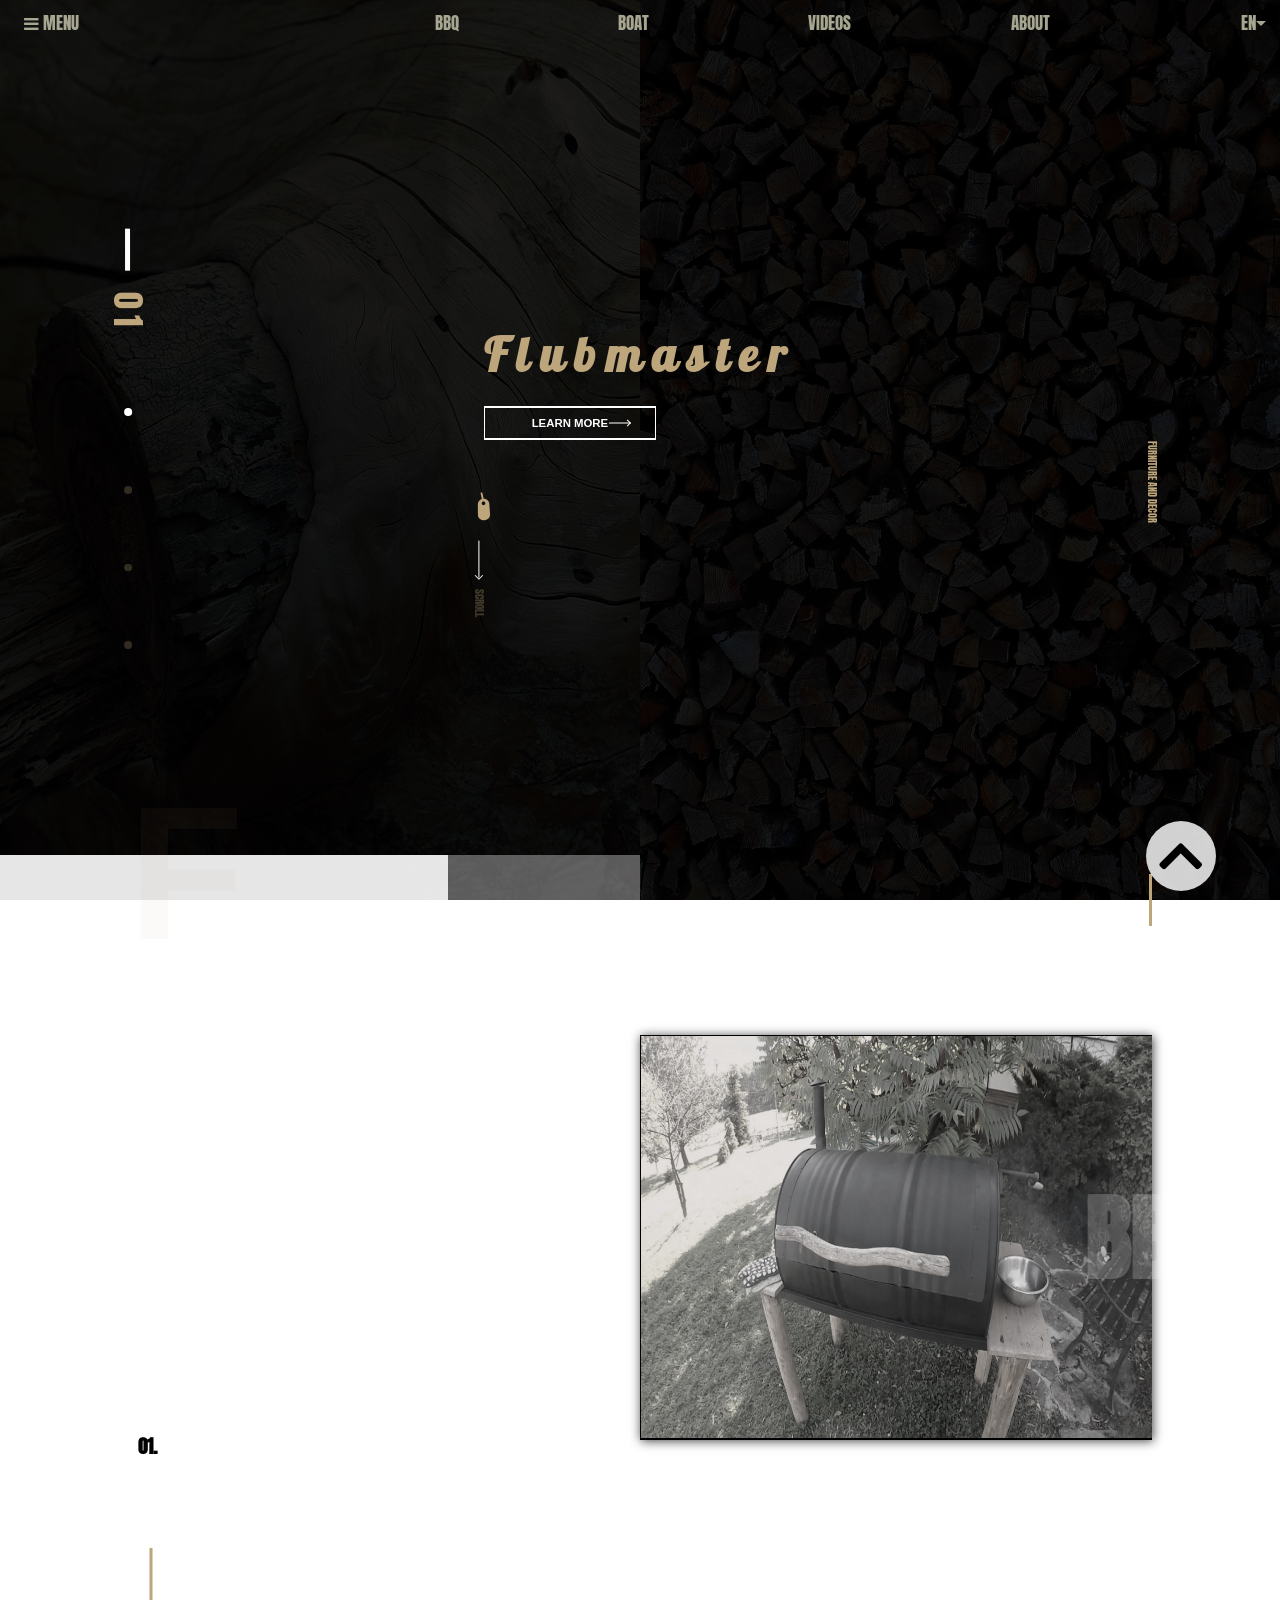
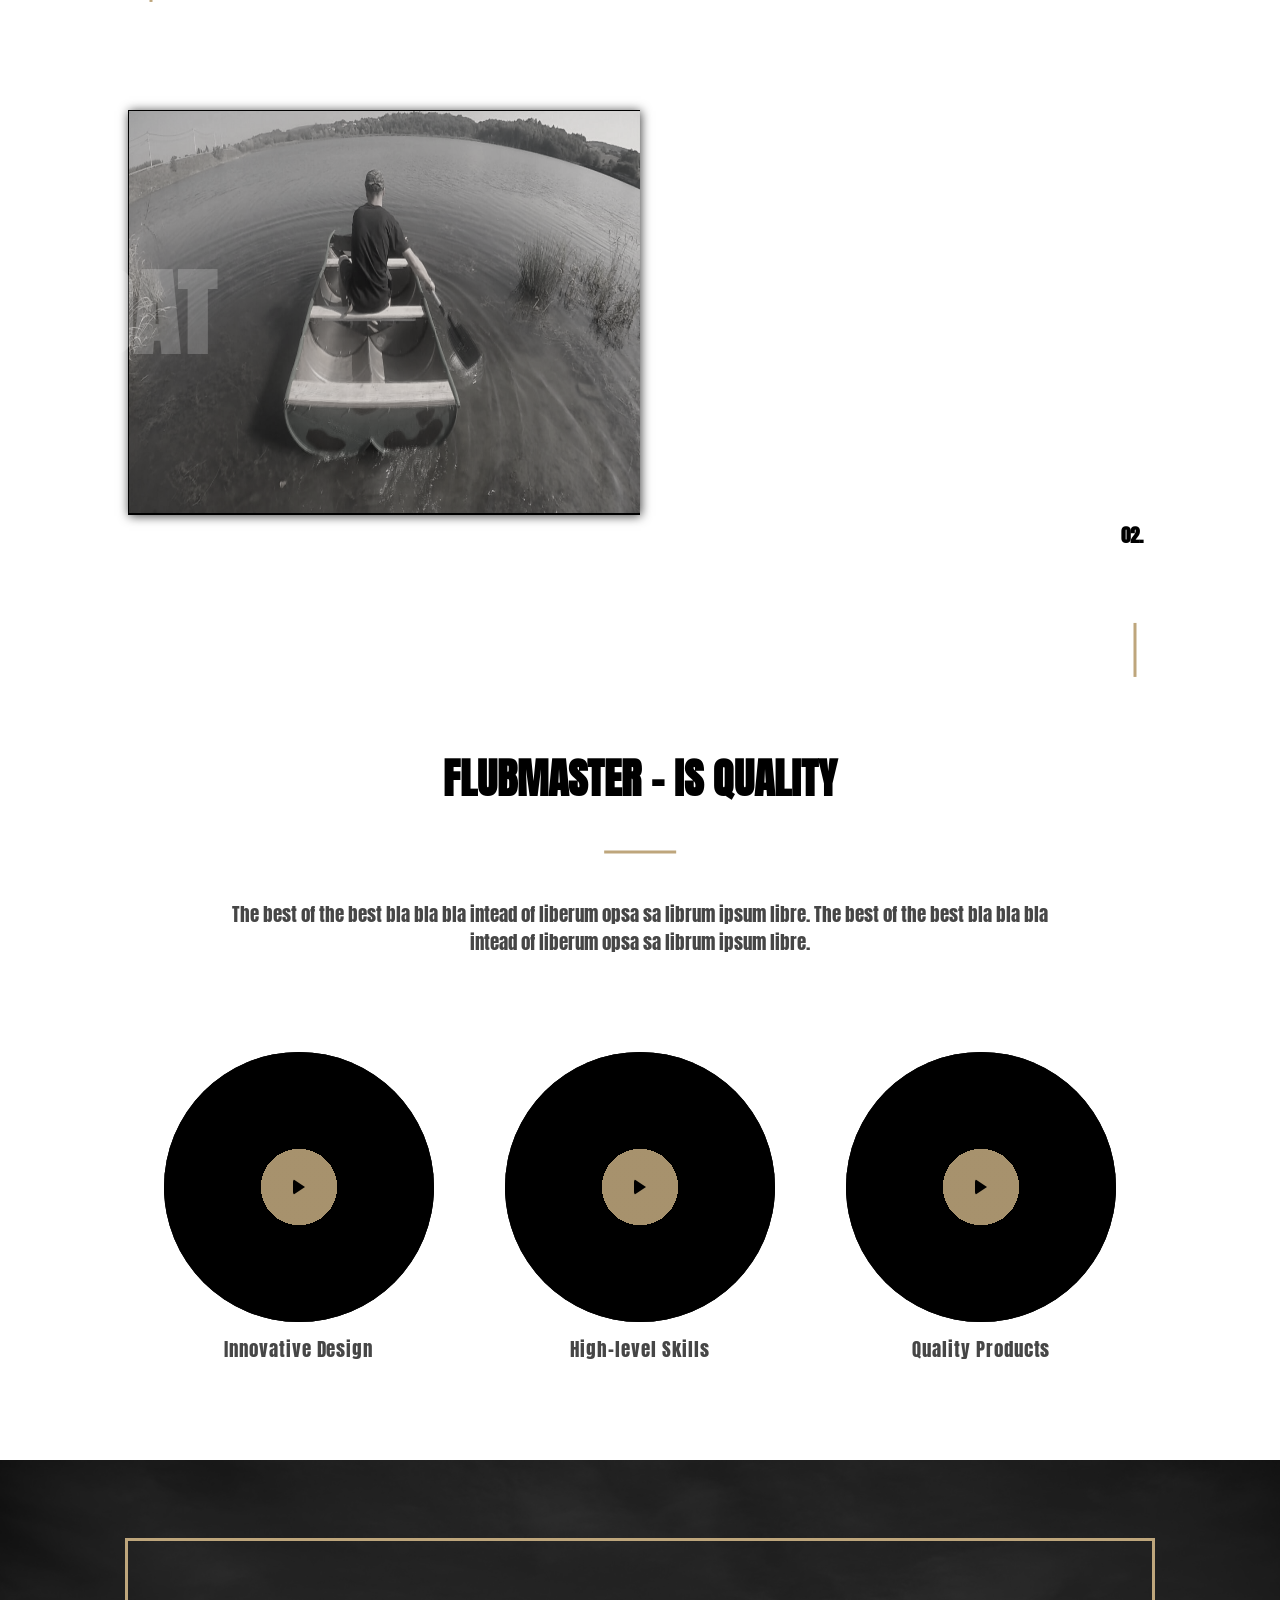
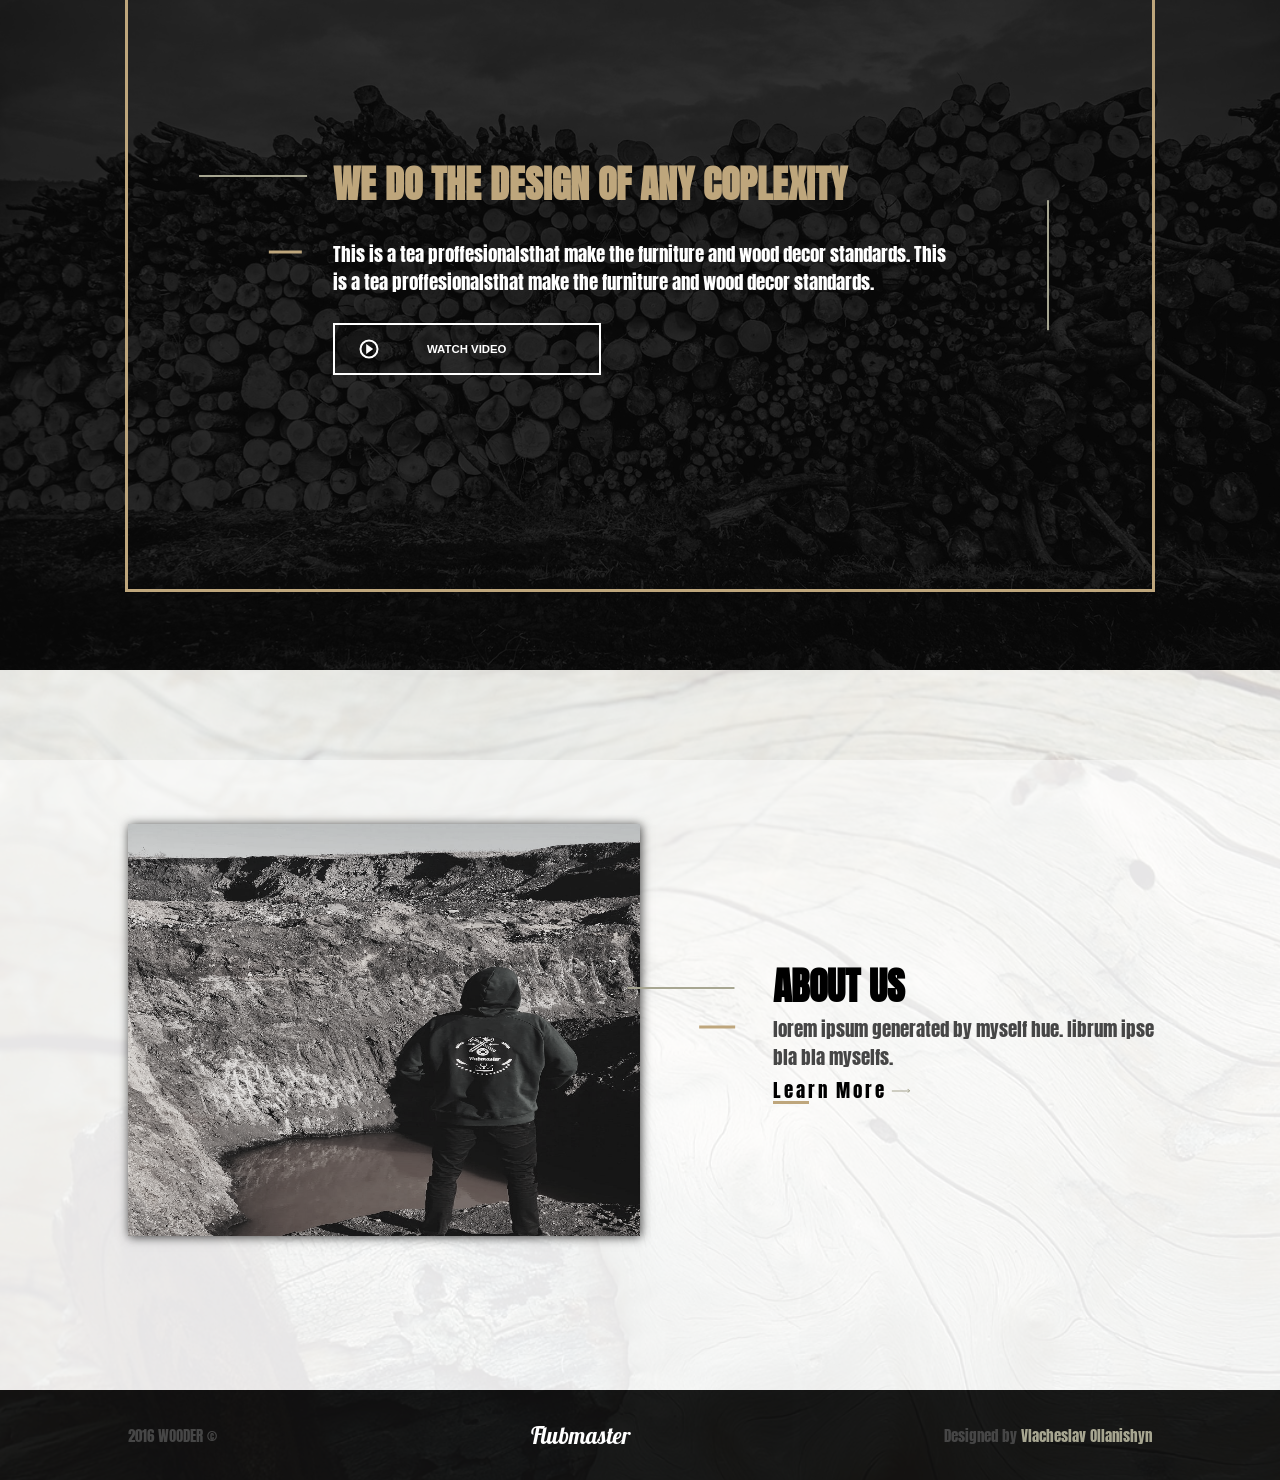
<file: index.html>
<!DOCTYPE html>
<html lang="en">

<head>
  <meta charset="UTF-8" />
  <meta name="viewport" content="width=device-width, initial-scale=1.0" />
  <meta http-equiv="X-UA-Compatible" content="ie=edge" />
  <meta name="description" content="Flubmaster DIY website, BOAT, bbq and much more. It's simple flubmaster, your diy guide">
  <!-- <meta name="keywords" content="DIY, video, flubmaster, boat, bbq, grill, ">/ -->
  <meta name="author" content="Brian Wala">
  <title>Flubmaster</title>

  <link rel="stylesheet" href="fontello-432147e9/css/lyrics.css">

  <link rel="stylesheet" type="text/css" href="//fonts.googleapis.com/css?family=Lobster" />
  <link href="https://fonts.googleapis.com/css?family=Anton" rel="stylesheet">
  <link rel="stylesheet" href="https://use.fontawesome.com/releases/v5.8.1/css/all.css"
  integrity="sha384-50oBUHEmvpQ+1lW4y57PTFmhCaXp0ML5d60M1M7uH2+nqUivzIebhndOJK28anvf" crossorigin="anonymous">

  <link rel="stylesheet" href="css/index.css" />



</head>

<body>
  <div class="arrow"><i class="fas fa-chevron-up arrow__ico"></i></div>
  <!-- header -->
  <!-- navigation -->
  <header class="header">

    <!-- nav wrapper  -->
    <div class="nav__wrapper">

      <!-- hamburger menu -->
      <nav class="header__nav header__nav--hamb">

        <!-- <div class="hamb__ico"></div>     hamburger ico -->
        <a class="icon-menu"></a>
        <span class="hamb__label">menu</span>
        <ul class="hamb__list displayNone ">
          <li class="hamb__option hamb__option--logo">bbq</li>
          <li class="hamb__option">boat</li>
          <li class="hamb__option">videos</li>
          <li class="hamb__option">about</li>
        </ul>
      </nav>

      <!-- main menu -->
      <nav class="header__nav header__nav--menu">
        <ul class="menu__list">
          <li class="menu__option menu__option--logo">bbq</li>
          <li class="menu__option">boat</li>
          <li class="menu__option">videos</li>
          <li class="menu__option">about</li>
        </ul>
      </nav>

      <!-- options menu -->
      <nav class="header__nav header__nav--languages">
        EN
        <ul class="languages__list displayNone">
          <li class="languages_language languages_language--eng">EN</li>
          <li class="languages_language languages_language--pl">PL</li>
          <li class="languages_language languages_language--de">DE</li>
        </ul>
      </nav>
    </div>


    <!-- rest of the header -->

    <!-- header slider section -->
    <section class="header__slider">
      <!-- header counter -->

      <div class="slider__counter">
        <span class="counter__number">01</span>
        <span class="counter__dot counter__dot--selected"></span>
        <span class="counter__dot"></span>
        <span class="counter__dot"></span>
        <span class="counter__dot"></span>
      </div>
      <!-- slider -->

      <article class="slide">
        <h1 class="slide__h1">Flubmaster</h1>
        <button class="slide__button">Learn more</button>
        <div class="slide__info">
          <a class="icon-mouse slide__mouse"></a>
          <span class="slide__direction">scroll</span>
        </div>
      </article>
      <!-- header side label -->

      <span class="slider__label">furniture and decor</span>

    </section>
  </header>

  <!-- main -->
  <main class="main">

    <!-- main wrapper 100 width bgc -->
    <section class="main__wrapper main__wrapper--white">
      <!-- main product article -->

      <article class="main__product main__product--first">

        <!-- product describe section -->
        <section class="product__describe product__describe--first">
          <h2 class="product__h2 product__h2--first">BBQ</h2>
          <p class="product__p product__p--first">
            The best of the best bla bla bla intead of liberum opsa sa librum
            ipsum.
          </p>
          <a href="#" class="product__a product__a--first">Learn more</a>
        </section>

        <!-- product img section -->
        <section class="product__img product__img--first">
          <img class="img" src="img/2.jpg" alt="first product image" />
        </section>
      </article>

      <!-- main product article 2-->
      <article class="main__product main__product--second">

        <!-- product img section 2-->
        <section class="product__img product__img--second">
          <img class="img" src="img/1.jpg" alt="second product image" />
        </section>

        <!-- product describe section 2-->
        <section class="product__describe product__describe--second">
          <h2 class="product__h2 product__h2--second">BOAT</h2>
          <p class="product__p product__p--second">
            The best of the best bla bla bla intead of liberum opsa sa librum
            ipsum.
          </p>
          <a href="#" class="product__a product__a--second">Learn more</a>
        </section>
      </article>

      <!--main products article -->
      <article class="main__product main__product--thirt">

        <!-- products describe section -->
        <section class="product__describe product__describe--thirt">
          <!-- products describe h2 -->
          <h2 class="product__h2 product__h2--thirt">Flubmaster - is quality</h2>
          <!-- products describe p -->
          <p class="product__p product__p--thirt">
            The best of the best bla bla bla intead of liberum opsa sa librum
            ipsum libre. The best of the best bla bla bla intead of liberum
            opsa sa librum ipsum libre.
          </p>
        </section>

        <!-- product iframes section -->
        <section class="product__iframes">

          <!-- iframe and label -->
          <article class="video__wrapper">
            <section class="product__iframe">
              <video class="iframe">
                <source src="mp4/1.mp4" type="video/mp4">
              </video>
            </section>
            <span class="product__label">Innovative Design</span>

          </article>


          <!-- iframe and label -->
          <article class="video__wrapper">
            <section class="product__iframe">
              <video class="iframe">
                <source src="mp4/2.mp4" type="video/mp4">
              </video>
            </section>
            <span class="product__label">High-level Skills</span>

          </article>

          <!-- iframe and label -->
          <article class="video__wrapper">
            <section class="product__iframe">
              <video class="iframe">
                <source src="mp4/3.mp4" type="video/mp4">
              </video>
            </section>
            <span class="product__label">Quality Products</span>

          </article>

        </section>

      </article>

    </section>

    <!-- white wrapper END -->

    <!-- section wood wrapper -->
    <!-- section weDo -->

    <section class="main__wrapper main__wrapper--wood">
      <section class="main__do">

        <article class="do">
          <h2 class="do__h2">we do the design of any coplexity</h2>
          <p class="do__p">This is a tea proffesionalsthat make the furniture and wood decor standards. This is a tea
            proffesionalsthat make the furniture and wood decor standards.</p>
          <button class="do__button">watch video</button>
        </article>

      </section>
    </section>
  </main>

  <!-- section aboutUs -->

  <section class="main__wrapper main__wrapper--lightWood">
    <article class="main__about">
      <section class="about__img">
        <img src="img/master1.jpeg" alt="" class="img">
      </section>
      <section class="about__describe product__describe">
        <h2 class="about__h2">about us</h2>
        <p class="product__p about__p">lorem ipsum generated by myself hue. librum ipse bla bla myselfs.</p>
        <a href="#" class="product__a about__a">learn more</a>
      </section>
    </article>
    <footer class="footer">
      <div class="footer__wrapper">
        <div class="footer__copy">2016 WOODER &COPY;</div>
        <div class="footer__logo">flubmaster</div>
        <div class="footer__designer">Designed by <span class="footer__author">Vlacheslav Ollanishyn</span></div>
      </div>
    </footer>
  </section>
  <!-- wood wrapper END-->

  <!-- footer footer -->


  <!--Skrypty-->
  <!-- autorzy designu -->
  <!-- <a href="https://www.freepik.com/free-photos-vectors/background">Background psd created by graphictwister -
    www.freepik.com</a> -->
  <script src="script.js"></script>
</body>

</html>
</file>
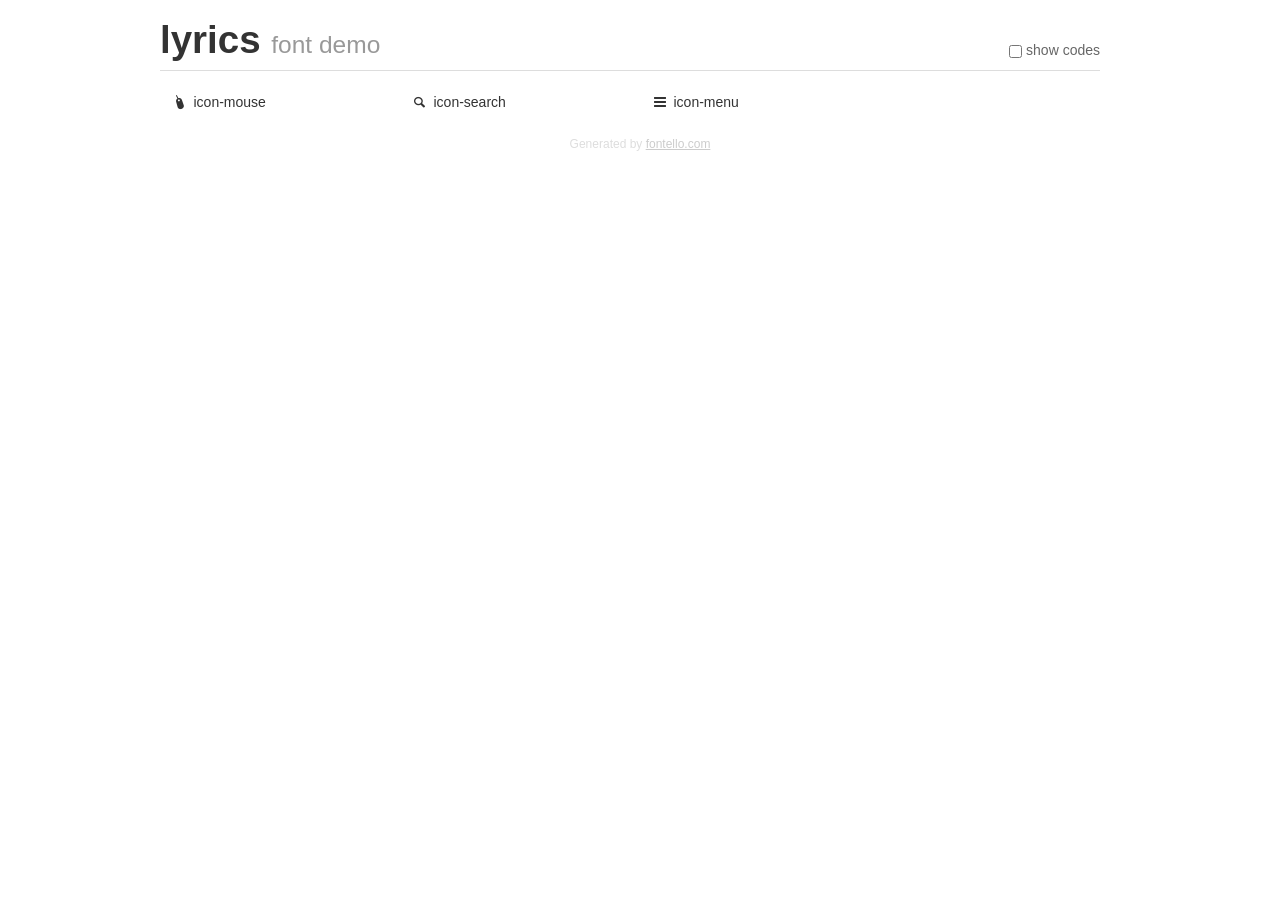
<file: fontello-432147e9/demo.html>
<!DOCTYPE html>
<html>
  <head><!--[if lt IE 9]><script language="javascript" type="text/javascript" src="//html5shim.googlecode.com/svn/trunk/html5.js"></script><![endif]-->
    <meta charset="UTF-8"><style>/*
 * Bootstrap v2.2.1
 *
 * Copyright 2012 Twitter, Inc
 * Licensed under the Apache License v2.0
 * http://www.apache.org/licenses/LICENSE-2.0
 *
 * Designed and built with all the love in the world @twitter by @mdo and @fat.
 */
.clearfix {
  *zoom: 1;
}
.clearfix:before,
.clearfix:after {
  display: table;
  content: "";
  line-height: 0;
}
.clearfix:after {
  clear: both;
}
html {
  font-size: 100%;
  -webkit-text-size-adjust: 100%;
  -ms-text-size-adjust: 100%;
}
a:focus {
  outline: thin dotted #333;
  outline: 5px auto -webkit-focus-ring-color;
  outline-offset: -2px;
}
a:hover,
a:active {
  outline: 0;
}
button,
input,
select,
textarea {
  margin: 0;
  font-size: 100%;
  vertical-align: middle;
}
button,
input {
  *overflow: visible;
  line-height: normal;
}
button::-moz-focus-inner,
input::-moz-focus-inner {
  padding: 0;
  border: 0;
}
body {
  margin: 0;
  font-family: "Helvetica Neue", Helvetica, Arial, sans-serif;
  font-size: 14px;
  line-height: 20px;
  color: #333;
  background-color: #fff;
}
a {
  color: #08c;
  text-decoration: none;
}
a:hover {
  color: #005580;
  text-decoration: underline;
}
.row {
  margin-left: -20px;
  *zoom: 1;
}
.row:before,
.row:after {
  display: table;
  content: "";
  line-height: 0;
}
.row:after {
  clear: both;
}
[class*="span"] {
  float: left;
  min-height: 1px;
  margin-left: 20px;
}
.container,
.navbar-static-top .container,
.navbar-fixed-top .container,
.navbar-fixed-bottom .container {
  width: 940px;
}
.span12 {
  width: 940px;
}
.span11 {
  width: 860px;
}
.span10 {
  width: 780px;
}
.span9 {
  width: 700px;
}
.span8 {
  width: 620px;
}
.span7 {
  width: 540px;
}
.span6 {
  width: 460px;
}
.span5 {
  width: 380px;
}
.span4 {
  width: 300px;
}
.span3 {
  width: 220px;
}
.span2 {
  width: 140px;
}
.span1 {
  width: 60px;
}
[class*="span"].pull-right,
.row-fluid [class*="span"].pull-right {
  float: right;
}
.container {
  margin-right: auto;
  margin-left: auto;
  *zoom: 1;
}
.container:before,
.container:after {
  display: table;
  content: "";
  line-height: 0;
}
.container:after {
  clear: both;
}
p {
  margin: 0 0 10px;
}
.lead {
  margin-bottom: 20px;
  font-size: 21px;
  font-weight: 200;
  line-height: 30px;
}
small {
  font-size: 85%;
}
h1 {
  margin: 10px 0;
  font-family: inherit;
  font-weight: bold;
  line-height: 20px;
  color: inherit;
  text-rendering: optimizelegibility;
}
h1 small {
  font-weight: normal;
  line-height: 1;
  color: #999;
}
h1 {
  line-height: 40px;
}
h1 {
  font-size: 38.5px;
}
h1 small {
  font-size: 24.5px;
}
body {
  margin-top: 90px;
}
.header {
  position: fixed;
  top: 0;
  left: 50%;
  margin-left: -480px;
  background-color: #fff;
  border-bottom: 1px solid #ddd;
  padding-top: 10px;
  z-index: 10;
}
.footer {
  color: #ddd;
  font-size: 12px;
  text-align: center;
  margin-top: 20px;
}
.footer a {
  color: #ccc;
  text-decoration: underline;
}
.the-icons {
  font-size: 14px;
  line-height: 24px;
}
.switch {
  position: absolute;
  right: 0;
  bottom: 10px;
  color: #666;
}
.switch input {
  margin-right: 0.3em;
}
.codesOn .i-name {
  display: none;
}
.codesOn .i-code {
  display: inline;
}
.i-code {
  display: none;
}
@font-face {
      font-family: 'lyrics';
      src: url('./font/lyrics.eot?26529627');
      src: url('./font/lyrics.eot?26529627#iefix') format('embedded-opentype'),
           url('./font/lyrics.woff?26529627') format('woff'),
           url('./font/lyrics.ttf?26529627') format('truetype'),
           url('./font/lyrics.svg?26529627#lyrics') format('svg');
      font-weight: normal;
      font-style: normal;
    }
     
     
    .demo-icon
    {
      font-family: "lyrics";
      font-style: normal;
      font-weight: normal;
      speak: none;
     
      display: inline-block;
      text-decoration: inherit;
      width: 1em;
      margin-right: .2em;
      text-align: center;
      /* opacity: .8; */
     
      /* For safety - reset parent styles, that can break glyph codes*/
      font-variant: normal;
      text-transform: none;
     
      /* fix buttons height, for twitter bootstrap */
      line-height: 1em;
     
      /* Animation center compensation - margins should be symmetric */
      /* remove if not needed */
      margin-left: .2em;
     
      /* You can be more comfortable with increased icons size */
      /* font-size: 120%; */
     
      /* Font smoothing. That was taken from TWBS */
      -webkit-font-smoothing: antialiased;
      -moz-osx-font-smoothing: grayscale;
     
      /* Uncomment for 3D effect */
      /* text-shadow: 1px 1px 1px rgba(127, 127, 127, 0.3); */
    }
     </style>
    <link rel="stylesheet" href="css/animation.css"><!--[if IE 7]><link rel="stylesheet" href="css/" + font.fontname + "-ie7.css"><![endif]-->
    <script>
      function toggleCodes(on) {
        var obj = document.getElementById('icons');
      
        if (on) {
          obj.className += ' codesOn';
        } else {
          obj.className = obj.className.replace(' codesOn', '');
        }
      }
      
    </script>
  </head>
  <body>
    <div class="container header">
      <h1>lyrics <small>font demo</small></h1>
      <label class="switch">
        <input type="checkbox" onclick="toggleCodes(this.checked)">show codes
      </label>
    </div>
    <div class="container" id="icons">
      <div class="row">
        <div class="the-icons span3" title="Code: 0xe800"><i class="demo-icon icon-mouse">&#xe800;</i> <span class="i-name">icon-mouse</span><span class="i-code">0xe800</span></div>
        <div class="the-icons span3" title="Code: 0xe805"><i class="demo-icon icon-search">&#xe805;</i> <span class="i-name">icon-search</span><span class="i-code">0xe805</span></div>
        <div class="the-icons span3" title="Code: 0xf0c9"><i class="demo-icon icon-menu">&#xf0c9;</i> <span class="i-name">icon-menu</span><span class="i-code">0xf0c9</span></div>
      </div>
    </div>
    <div class="container footer">Generated by <a href="http://fontello.com">fontello.com</a></div>
  </body>
</html>
</file>
<file: fontello-432147e9/css/lyrics.css>
@font-face {
  font-family: 'lyrics';
  src: url('../font/lyrics.eot?94699508');
  src: url('../font/lyrics.eot?94699508#iefix') format('embedded-opentype'),
       url('../font/lyrics.woff2?94699508') format('woff2'),
       url('../font/lyrics.woff?94699508') format('woff'),
       url('../font/lyrics.ttf?94699508') format('truetype'),
       url('../font/lyrics.svg?94699508#lyrics') format('svg');
  font-weight: normal;
  font-style: normal;
}
/* Chrome hack: SVG is rendered more smooth in Windozze. 100% magic, uncomment if you need it. */
/* Note, that will break hinting! In other OS-es font will be not as sharp as it could be */
/*
@media screen and (-webkit-min-device-pixel-ratio:0) {
  @font-face {
    font-family: 'lyrics';
    src: url('../font/lyrics.svg?94699508#lyrics') format('svg');
  }
}
*/
 
 [class^="icon-"]:before, [class*=" icon-"]:before {
  font-family: "lyrics";
  font-style: normal;
  font-weight: normal;
  speak: none;
 
  display: inline-block;
  text-decoration: inherit;
  width: 1em;
  margin-right: .2em;
  text-align: center;
  /* opacity: .8; */
 
  /* For safety - reset parent styles, that can break glyph codes*/
  font-variant: normal;
  text-transform: none;
 
  /* fix buttons height, for twitter bootstrap */
  line-height: 1em;
 
  /* Animation center compensation - margins should be symmetric */
  /* remove if not needed */
  margin-left: .2em;
 
  /* you can be more comfortable with increased icons size */
  /* font-size: 120%; */
 
  /* Font smoothing. That was taken from TWBS */
  -webkit-font-smoothing: antialiased;
  -moz-osx-font-smoothing: grayscale;
 
  /* Uncomment for 3D effect */
  /* text-shadow: 1px 1px 1px rgba(127, 127, 127, 0.3); */
}
 
.icon-mouse:before { content: '\e800'; } /* '' */
.icon-search:before { content: '\e805'; } /* '' */
.icon-menu:before { content: '\f0c9'; } /* '' */
</file>
<file: css/index.css>
*{margin:0;padding:0;font-size:1em}ol,ul{list-style:none}nav li,button,.header__nav--hamb,.header__nav--languages{cursor:pointer;}:root{--bege:rgb(190, 166, 124);--silver:#a7a691;--white:white;--darkSilver:#464646;--minSectionSize:320px;--wrapperSize:60%;--productImgHeight:60%;--videoSize:30vh;--doSectionSize:80%}body{width:100%;font-size:26px;font-family:Anton}.header{position:relative;background-image:url(img/wooder.jpg),url(img/wooder2.jpg);background-position:right top,left bottom;box-shadow:inset 100vw 0 0 0 rgba(0,0,0,.88),inset 35vw 0 5px 0 rgba(0,0,0,.15),inset -49.5vw 0 0 0 rgba(0,0,0,.15);background-size:50% 100%,50% 100%;background-repeat:no-repeat,no-repeat;height:100vh;min-height:var(--minSectionSize);text-transform:uppercase;display:flex;flex-direction:column;align-items:center}.header::after{content:"";position:absolute;bottom:0;left:0;width:50%;height:5%;background-image:linear-gradient(90deg,rgba(255,255,255,.9) 70%,rgba(255,255,255,.35) 70%,rgba(255,255,255,.35)100%)}.header::before{content:"f";position:absolute;bottom:3%;left:calc((100% - var(--wrapperSize))/ 2);transform:translate(0,50%);text-transform:uppercase;font-size:10em;font-weight:800;font-family:Arial;color:rgba(190,166,124,.05);z-index:1}.nav__wrapper{font-size:1.3em;width:100%;margin-top:10px;color:var(--silver);font-family:Lobster;font-family:Anton;font-weight:500;font-size:.9em;display:flex;flex-direction:row;justify-content:space-between;align-items:center}.header__nav{display:flex;flex-direction:row;justify-content:center;align-items:center}.menu__option--logo{color:transparent}.hamb__option--logo,.menu__option--logo{color:var(--silver)}.header__nav--hamb{margin-left:1.5%}.hamb__list{z-index:999;position:fixed;top:0;left:0;background-color:rgba(0,0,0,.8);width:100%;display:flex;flex-direction:column;align-items:center;justify-content:space-around}.hamb__option{color:var(--bege);height:25vh;line-height:25vh}.header__nav--menu{flex-grow:1;display:flex;align-items:center;justify-content:center}.menu__list{position:absolute;left:calc(((100% - (var(--wrapperSize)))/ 2) + ((var(--wrapperSize) * .3)));width:calc(var(--wrapperSize) * .6);box-sizing:content-box;display:flex;align-items:center;justify-content:space-between}.hamb__option:hover,.menu__option:hover{color:#fff}.header__nav--languages{position:relative;margin-right:calc(1.5% + 5px)}.header__nav--languages:hover{color:#fff}.header__nav--languages::after{content:"";position:absolute;right:0;transform:translateX(100%);border-left:5px solid transparent;border-right:5px solid transparent;border-top:5px solid var(--silver)}.languages__list{position:absolute;left:0;top:100%;display:flex;flex-direction:column}.header__slider{position:relative;color:var(--bege);width:var(--wrapperSize);flex-grow:1;display:flex;flex-direction:row;justify-content:space-around;align-items:center}.header__slider::after{position:absolute;content:"";right:0;bottom:-3%;width:3px;height:6%;background-color:var(--bege);z-index:1}.slider__counter{position:absolute;top:calc(50%);left:0;height:50%;transform:translate(-50%,-50%);display:flex;flex-direction:column;justify-content:space-around;align-items:center}.counter__number{font-size:1.8em;letter-spacing:.2em;transform:rotate(90deg);box-sizing:border-box;position:relative}.counter__number::before{position:absolute;top:50%;left:-150%;content:"";width:100%;height:10%;background-color:#fff;transform:translateY(-50%)}.counter__dot{display:block;box-sizing:border-box;width:.4em;height:.4em;border-radius:50%;background:var(--bege);opacity:.25}.counter__dot--selected{background-color:#fff;opacity:1}.slide{position:relative;display:flex;flex-direction:column;justify-content:center;align-items:flex-start}.slide__h1{font-family:Lobster;text-transform:capitalize;font-size:2.5em;letter-spacing:.22em;margin-bottom:7%}.slide__button{position:relative;padding-top:3%;padding-bottom:3%;padding-left:15%;padding-right:15%;background-color:transparent;border:#fff solid 2px;border-left:1px #fff solid;border-right:1px #fff solid;font-size:.6em;font-weight:600;text-transform:uppercase;color:#fff}.slide__button::after{content:"";position:absolute;right:15%;top:50%;width:12%;height:1px;background-color:#fff;transform:translate(0,-50%)}.slide__button::before{content:"";position:absolute;right:15%;top:50%;width:4px;height:4px;border-top:1px #fff solid;border-right:1px #fff solid;transform:translateY(-50%) rotate(45deg)}.slide__button:hover{background-color:var(--bege)}.slide__info{font-size:.7em;transform:translateX(-25%);display:flex;flex-direction:column;flex-grow:1}.slide__mouse{margin-top:5vh;position:relative;left:-20%;font-size:2em;transform:rotate(15deg);color:var(--bege)}.slide__direction{position:relative;left:-5%;font-size:.8em;color:rgba(190,166,124,.3);transform:rotate(90deg) translate(10%,70%);margin-top:calc(130% + 2em)}.slide__direction::after{content:"";position:absolute;left:-130%;top:50%;transform:translateY(-50%);width:100%;height:1px;background-color:rgba(255,255,255,1)}.slide__direction::before{content:"";position:absolute;left:calc(-30% - 5px);top:50%;transform:translateY(-50%) rotate(45deg);width:5px;height:5px;border-top:1px rgba(255,255,255,.99) solid;border-right:1px rgba(255,255,255,.99) solid}.slider__label{position:absolute;top:50%;right:0;transform:translate(50%,50%) rotate(90deg);font-size:.5em}.main{position:relative;display:flex;flex-direction:column;justify-content:center;align-items:center;font-family:Anton,sans-serif}.img{width:100%;height:100%;box-shadow:1px 1px 10px 0 rgba(0,0,0,.75);filter:grayscale(90%);transition:.2s}.img:hover{filter:grayscale(0)}.main__wrapper{width:100%;display:flex;flex-direction:column;justify-content:center;align-items:center;overflow:hidden}.main__wrapper--white{position:relative;background-color:var(--white)}.main__product{position:relative;height:75vh;min-height:calc(var(--minSectionSize) * .75);width:var(--wrapperSize);display:flex;flex-direction:row;justify-content:flex-end;align-items:center}.product__describe{width:50%;position:absolute;z-index:1;text-align:left;display:flex;flex-direction:column;justify-content:center;align-items:stretch}.main__product:hover img{filter:grayscale(0)}.product__h2{text-transform:uppercase;position:relative;font-size:2em;color:#000;width:100%}.product__p{position:relative;margin-bottom:5px;width:50%;color:var(--darkSilver);font-weight:200}.product__a{position:relative;width:auto;letter-spacing:.15em;align-self:flex-start;box-sizing:content-box;white-space:nowrap;text-decoration:none;color:inherit}.product__img{position:relative}.main__product::after{content:"";position:absolute;bottom:0;transform:translate(50%,50%);left:2%;width:3px;height:calc(6% * 1.33);background-color:var(--bege);z-index:1}.main__product--first::before{content:"01.";position:absolute;font-weight:800;bottom:15%;transform:translate(0,-50%);left:1%}.product__describe--first{left:13%;transform:translateX(-50vw)}.product__describe::after{content:"";position:absolute;bottom:0;transform:translate(0,0);left:0;width:calc(7%);height:3px;background-color:var(--bege)}.product__h2::before{content:"";position:absolute;top:50%;transform:translate(-100%,-50%);left:-5%;width:calc(13% * 2 - 5%);height:2px;background-color:var(--silver)}.product__p::before{content:"";position:absolute;top:.5em;transform:translate(-100%,50%);left:-10%;width:14%;height:3px;background-color:var(--bege)}.product__a::after{content:"";position:absolute;top:50%;transform:translate(100%,50%);right:-5%;width:14%;height:1px;background-color:var(--silver)}.product__a::before{content:"";position:absolute;top:50%;right:-19%;border-top:1px #a7a691 solid;border-right:1px #a7a691 solid;transform:translate(50%,-25%) rotate(45deg);width:2px;height:2px}.product__img--first{width:50%;height:var(--productImgHeight)}.product__img--first::before{content:"BBQ";position:absolute;left:100%;top:50%;transform:translate(-50%,-50%);color:rgba(255,255,255,.2);font-weight:800;font-size:5em;z-index:2}.main__product--second{justify-content:flex-start}.main__product--second::after{left:98%;bottom:0;transform:translate(50%,50%);width:3px;height:calc(6% * 1.33);background-color:var(--bege)}.main__product--second::before{position:absolute;content:"02.";left:97%;bottom:15%;font-weight:800}.product__describe--second{position:relative;right:calc(-13%);width:50%;transform:translateX(50vw);text-align:right}.product__describe--second::after{content:"";position:absolute;bottom:0;transform:translate(-100%,0);left:calc(50% - .1em);width:calc(7%);height:3px;background-color:var(--bege)}.product__h2--second{width:50%;color:#000}.product__h2--second::before{content:"";position:absolute;top:50%;transform:translate(0,-50%);left:105%;width:calc((13% * 4) - 10%);height:2px;background-color:var(--silver)}.product__p--second{width:50%}.product__p--second::before{content:"";position:absolute;top:.5em;transform:translate(0,50%);left:105%;width:14%;height:3px;background-color:var(--bege)}.product__a--second{position:relative;left:50%;transform:translateX(-100%)}.product__a--second::after{content:"";position:absolute;top:50%;transform:translate(100%,-50%);right:-5%;width:14%;height:1px;background-color:var(--silver)}.product__a--second::before{content:"";position:absolute;top:50%;right:-19%;border-top:1px #a7a691 solid;border-right:1px #a7a691 solid;transform:translate(45%,-50%) rotate(45deg);width:2px;height:2px}.product__img--second{width:50%;height:var(--productImgHeight)}.product__img--second::before{content:"BOAT";position:absolute;left:0;top:50%;transform:translate(-50%,-50%);color:rgba(255,255,255,.2);font-weight:800;font-size:5em;z-index:2}.main__product--thirt{position:relative;height:90vh;min-height:calc(var(--minSectionSize) * .9);width:var(--wrapperSize);display:flex;flex-direction:column;justify-content:space-around;align-items:center}.main__product--thirt::after{content:none}.product__describe--thirt{position:relative;z-index:1;text-align:center;width:100%;margin-top:5%;display:flex;flex-direction:column;justify-content:space-between;align-items:center}.product__describe--thirt::after{content:none}.product__h2--thirt{position:relative;width:var(--wrapperSize);margin-bottom:10vh;text-transform:uppercase;font-size:2.2em;color:#000;width:100%}.product__h2--thirt::before{content:none}.product__h2--thirt::after{content:"";position:absolute;bottom:-5vh;left:50%;transform:translate(-50%,-50%);width:7%;height:3px;background-color:var(--bege)}.product__p--thirt{position:relative;width:var(--wrapperSize);color:var(--darkSilver);font-weight:200}.product__p--thirt::before{content:none}.product__a--thirt{position:relative;width:100%;align-self:auto;box-sizing:content-box;white-space:wrap;text-decoration:none;color:inherit}.product__img--thirt{position:relative}.product__iframes{margin-bottom:5%;width:100%;color:var(--darkSilver);letter-spacing:.05em;display:flex;flex-direction:row;justify-content:space-around;align-items:center}.video__wrapper{text-align:center;display:flex;flex-direction:column;align-items:center}.product__iframe{position:relative;z-index:1;border-radius:50%;background-color:#000;box-shadow:inset 100vw 0 0 0 rgba(0,0,0,.88);width:var(--videoSize);height:var(--videoSize);overflow:hidden}.product__iframe::after{content:"";position:absolute;left:50%;top:50%;width:100%;height:100%;transform:translate(-50%,-50%);background-image:radial-gradient(rgba(190,166,124,.88)0%,rgba(190,166,124,.88)20%,rgba(0,0,0,.2)20%,rgba(0,0,0,.8) 100%)}.product__iframe::before{content:"";position:absolute;left:50%;top:50%;transform:translate(-50%,-50%);width:0;height:0;z-index:1;border-top:8px solid transparent;border-left:12px solid #000;border-bottom:8px solid transparent;border-radius:3px}.iframe{position:absolute;left:50%;top:50%;transform:translate(-50%,-50%);width:250%;height:250%}.product__label{margin-top:5%}.main__wrapper--wood{background-image:url(img/wooder3.jpg);background-size:cover;box-shadow:inset 100vw 0 0 0 rgba(0,0,0,.8);font-family:Anton,sans-serif;height:90vh;min-height:calc(var(--minSectionSize) * .9)}.main__do{position:relative;width:var(--doSectionSize);height:var(--doSectionSize);border:3px solid var(--bege)}.main__do::after{content:"";position:absolute;right:10%;top:50%;transform:translate(-50%,-50%);width:2px;height:20%;background-color:var(--silver)}.do{width:60%;height:100%;margin-left:20%;display:flex;flex-direction:column;align-items:flex-start;justify-content:center}.do__h2{text-transform:uppercase;position:relative;font-size:2em;color:var(--bege);margin-bottom:3vh}.do__h2::before{content:"";position:absolute;top:.5em;left:-5%;transform:translate(-100%,50%);width:calc(26% - 5%);height:2px;background-color:var(--silver)}.do__p{position:relative;color:#fff;font-weight:200;margin-bottom:3vh}.do__p::before{content:"";position:absolute;top:.5em;transform:translate(-100%,50%);left:-5%;width:calc(26% * .4 - 5%);height:3px;background-color:var(--bege)}.do__button{position:relative;padding-top:3%;padding-bottom:3%;padding-left:15%;padding-right:15%;background-color:transparent;border:#fff solid 2px;font-size:.6em;font-weight:600;text-transform:uppercase;color:#fff}.do__button::before{content:"";position:absolute;top:50%;left:13%;transform:translate(-50%,-50%);width:15px;height:15px;border:2px #fff solid;border-radius:50%}.do__button::after{content:"";position:absolute;top:50%;left:13%;transform:translate(-40%,-50%);border-top:5px solid transparent;border-left:7px solid #fff;border-bottom:5px solid transparent}.do__button:hover{background-color:#000}.main__wrapper--lightWood{height:90vh;background-image:url(img/wooder2.jpg);background-size:cover;box-shadow:inset 0 80vh 0 0 rgba(255,255,255,.8),inset 0 -80vh 0 0 rgba(255,255,255,.5);font-family:Anton,sans-serif;position:relative}.main__about{position:relative;width:var(--wrapperSize);margin-bottom:10vh;display:flex;flex-direction:row;align-items:center;justify-content:flex-start}.about__img{width:50%;height:calc(var(--productImgHeight))}.about__describe{position:absolute;left:63%;width:75%}.about__describe::after{width:calc(7% / .75 / 2)}.about__h2{position:relative;font-size:2em;text-transform:uppercase}.about__h2::before{content:"";position:absolute;left:-5%;top:50%;transform:translate(-100%,50%);width:14%;height:2px;background-color:var(--silver)}.about__p{position:relative;width:50%}.about__p::before{width:calc(7% / .75)}.about__a{position:relative;text-decoration:none;color:#000;position:relative;width:auto;letter-spacing:.15em;align-self:flex-start;box-sizing:content-box;white-space:nowrap;text-transform:capitalize;text-decoration:none;color:inherit}.footer{position:absolute;z-index:3;left:0;bottom:0;height:10vh;width:100%;background-color:rgba(0,0,0,.88);font-size:.8em;display:flex;flex-direction:column;align-items:center;justify-content:center}.footer__wrapper{width:var(--wrapperSize);display:flex;flex-direction:row;align-items:center;justify-content:space-between}.footer__copy{color:var(--darkSilver)}.footer__logo{font-family:Lobster;color:#fff;text-transform:capitalize;font-size:1.5em}.footer__designer{color:var(--darkSilver)}.footer__author{color:var(--silver)}.displayNone{display:none}@keyframes goInRight{100%{transform:translateX(0)}}@media only screen and (max-width:1620px){:root{--wrapperSize:80%;--logoSize:50px}body{font-size:21px}}@media only screen and (max-width:1300px){:root{--wrapperSize:80%}body{font-size:19px}}@media only screen and (max-width:1300px) and (orientation:portrait){:root{--videoSize:25vw;--productImgHeight:40%}.main__wrapper--lightWood{height:50vh}.main__product{height:50vh}}@media only screen and (max-width:1000px){:root{--wrapperSize:80%}body{font-size:18px}}@media only screen and (max-width:815px) and (orientation:landscape){:root{--wrapperSize:80%}body{font-size:16px}.header__nav--menu{display:none}}@media only screen and (max-width:815px) and (orientation:portrait){:root{--wrapperSize:80%}body{font-size:21px}.header__nav--menu{display:none}}@media only screen and (max-width:640px){:root{--wrapperSize:80%}body{font-size:14px}}@media only screen and (max-width:480px){:root{--wrapperSize:90%}body{font-size:13px}}@media only screen and (max-width:320px){:root{--wrapperSize:95%}body{font-size:12px}}.arrow{position:fixed;width:70px;height:70px;border-radius:50%;right:5%;bottom:1%;background-color:rgba(255,255,255,.82);z-index:5;cursor:pointer}.arrow:hover{background-color:rgba(255,255,255,1)}.arrow__ico{font-size:50px;position:absolute;top:50%;left:50%;transform:translate(-50%,-50%)}
</file>
<file: fontello-432147e9/css/animation.css>
/*
   Animation example, for spinners
*/
.animate-spin {
  -moz-animation: spin 2s infinite linear;
  -o-animation: spin 2s infinite linear;
  -webkit-animation: spin 2s infinite linear;
  animation: spin 2s infinite linear;
  display: inline-block;
}
@-moz-keyframes spin {
  0% {
    -moz-transform: rotate(0deg);
    -o-transform: rotate(0deg);
    -webkit-transform: rotate(0deg);
    transform: rotate(0deg);
  }

  100% {
    -moz-transform: rotate(359deg);
    -o-transform: rotate(359deg);
    -webkit-transform: rotate(359deg);
    transform: rotate(359deg);
  }
}
@-webkit-keyframes spin {
  0% {
    -moz-transform: rotate(0deg);
    -o-transform: rotate(0deg);
    -webkit-transform: rotate(0deg);
    transform: rotate(0deg);
  }

  100% {
    -moz-transform: rotate(359deg);
    -o-transform: rotate(359deg);
    -webkit-transform: rotate(359deg);
    transform: rotate(359deg);
  }
}
@-o-keyframes spin {
  0% {
    -moz-transform: rotate(0deg);
    -o-transform: rotate(0deg);
    -webkit-transform: rotate(0deg);
    transform: rotate(0deg);
  }

  100% {
    -moz-transform: rotate(359deg);
    -o-transform: rotate(359deg);
    -webkit-transform: rotate(359deg);
    transform: rotate(359deg);
  }
}
@-ms-keyframes spin {
  0% {
    -moz-transform: rotate(0deg);
    -o-transform: rotate(0deg);
    -webkit-transform: rotate(0deg);
    transform: rotate(0deg);
  }

  100% {
    -moz-transform: rotate(359deg);
    -o-transform: rotate(359deg);
    -webkit-transform: rotate(359deg);
    transform: rotate(359deg);
  }
}
@keyframes spin {
  0% {
    -moz-transform: rotate(0deg);
    -o-transform: rotate(0deg);
    -webkit-transform: rotate(0deg);
    transform: rotate(0deg);
  }

  100% {
    -moz-transform: rotate(359deg);
    -o-transform: rotate(359deg);
    -webkit-transform: rotate(359deg);
    transform: rotate(359deg);
  }
}
</file>
